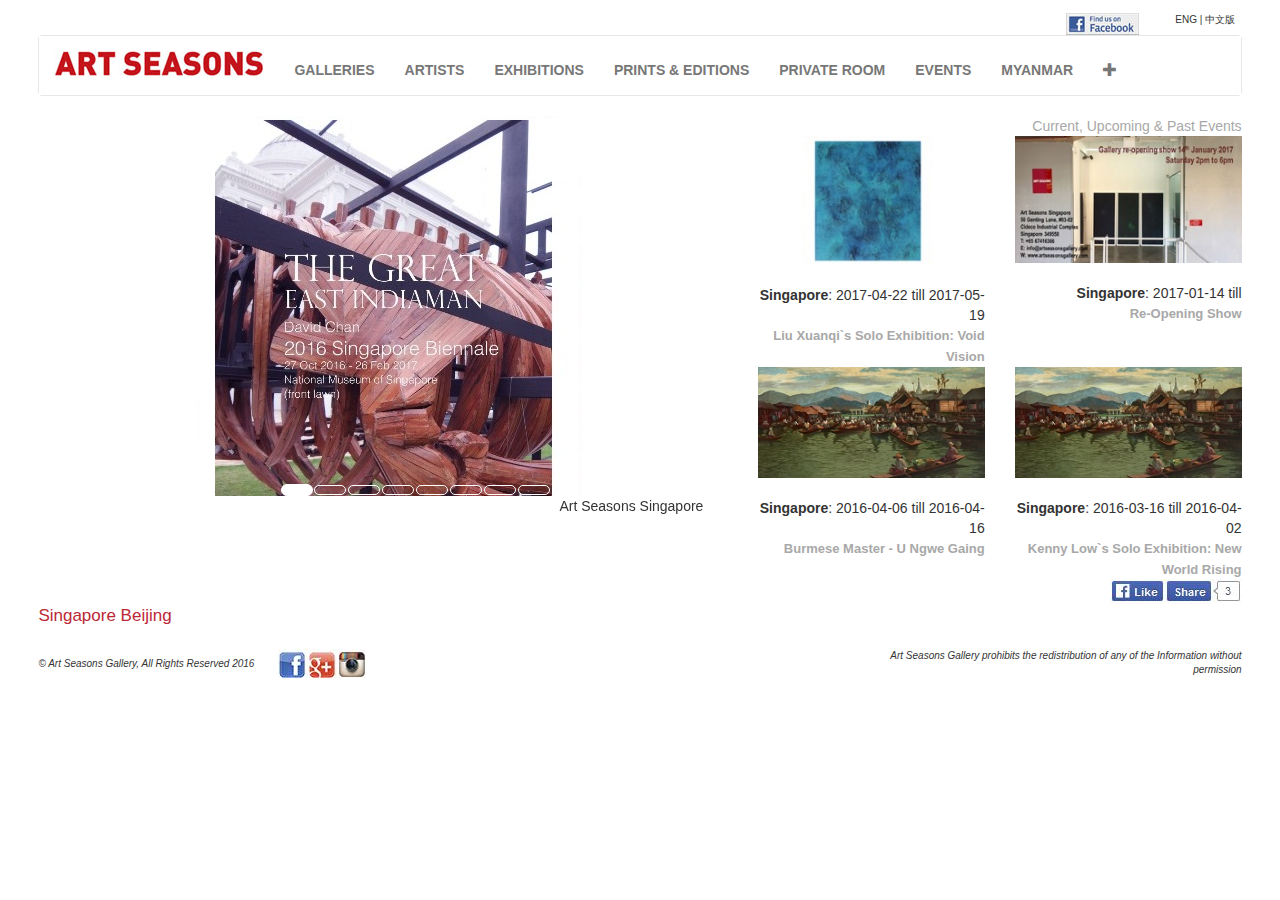
<file: VIA Art Seasons Gallery/Index.html>
<!DOCTYPE html>
<html lang="en">

<head>
    <meta charset="utf-8">
    <meta name="viewport" content="width=device-width, initial-scale=1">
    <title>ART SEASONS GALLERY :: The Leader in Asian Contemporary Arts</title>
    <link href="css/styles.css" type="text/css" rel="stylesheet" />
    <link href="css/bootstrap.min.css" rel="stylesheet" />
    <script src="https://ajax.googleapis.com/ajax/libs/jquery/1.12.4/jquery.min.js"></script>
    <script src="js/bootstrap.min.js"></script>
</head>

<body>
    <div class="row">
        <div class="col-xs-1 col-xs-offset-10 visible-lg"><img src="images/facebook.jpg" alt="facebook"></div>
        <div class="col-xs-1 switchlang visible-lg">ENG | 中文版</div>
    </div>
    <!--
    making navigation Bar and only one link "galleries" active.
    -->
    <nav class="navbar navbar-default">
        <div class="navbar-header">
            <button class="navbar-toggle" data-toggle="collapse" data-target="#myNavbar"> <span class="icon-bar"></span> <span class="icon-bar"></span> <span class="icon-bar"></span> </button>
            <a class="navbar-brand" href="index.html"><img class="logo-small" src="images/logo-art-seasons.jpg" alt="logo of Art seasons gallery" title="Art seasons gallery"></a>
        </div>
        <div class="collapse navbar-collapse" id="myNavbar">
            <ul class="nav navbar-nav">
                <li><a href="gallery.html">GALLERIES</a></li>
                <li><a href="#">ARTISTS</a></li>
                <li><a href="#">EXHIBITIONS</a></li>
                <li class="hidden-md hidden-sm"> <a href="#">PRINTS & EDITIONS</a> </li>
                <li class="hidden-md hidden-sm"> <a href="#">PRIVATE ROOM</a> </li>
                <li class="hidden-md hidden-sm"> <a href="#">EVENTS</a> </li>
                <li class="hidden-md hidden-sm"> <a href="#">MYANMAR</a> </li>
                <!-- Begin dropdown-menu -->
                <li class="dropdown visible-md visible-sm"> <a class="dropdown-toggle" data-toggle="dropdown"><span class="glyphicon glyphicon-plus "></span></a>
                    <ul class="dropdown-menu">
                        <li> <a href="#">PRINTS & EDITIONS</a> </li>
                        <li> <a href="#">PRIVATE ROOM</a> </li>
                        <li> <a href="#">EVENTS</a> </li>
                        <li> <a href="#">MYANMAR</a> </li>
                        <li><a href="#">PARTNERS</a></li>
                    </ul>
                    <!-- end dropdown-menu -->
                </li>
                <li class="dropdown visible-lg"> <a href="#" class="dropdown-toggle" data-toggle="dropdown"><span class="glyphicon glyphicon-plus"></span></a>
                    <ul class="dropdown-menu">
                        <li><a href="#">PARTNERS</a></li>
                    </ul>
                    <!-- end dropdown-menu -->
                </li>
            </ul>
        </div>
    </nav>
    <!--
    Slider with the images on the side start here
    -->
    <div class="row">
        <!-- slider or carousel here -->
        <div class="col-md-7">
            <div class="container">
                <div id="myCarousel" class="carousel slide" data-ride="carousel">
                    <!-- wrapper for slides -->
                    <div class="carousel-inner" role="listbox">
                        <div class="item active col-lg-7"><img class="img-responsive" alt="banner" src="images/carousel/banner.58.jpg">
                            <div class="aCenter">
                                <p>Art Seasons Singapore</p>
                            </div>
                        </div>
                        <div class="item col-lg-7"><img class="img-responsive" alt="banner" src="images/carousel/banner.60.jpg">
                            <div class="aCenter">
                                <p>Opening Exhibition of Jia Aili at CAC Malaga, Contemporary Art Centre of Malaga, 17 March 2017' id='htmlcaption_2</p>
                            </div>
                        </div>
                        <div class="item col-lg-7"><img class="img-responsive" alt="banner" src="images/carousel/banner.63.jpg">
                            <div class="aCenter">
                                <p>Art Seasons Singapore, Re-Opening Show, 14 Jan 2017</p>
                            </div>
                        </div>
                        <div class="item col-lg-7"><img class="img-responsive" alt="banner" src="images/carousel/banner.64.jpg">
                            <div class="aCenter">
                                <p>David Chan, The Great East Indiaman, 2016 Singapore Biennale, National Museum of Singapore (Front Lawn), 27 Oct 2016 - 26 Feb 2017</p>
                            </div>
                        </div>
                        <div class="item col-lg-7"><img class="img-responsive" alt="banner" src="images/carousel/banner.65.jpg">
                            <div class="aCenter">
                                <p>David Chan, The Birds and The Bees - Mono, Silkscreen and Dual Emboss on Rives BFK, 50 x 38 cm, Set of 3, 2017</p>
                            </div>
                        </div>
                        <div class="item col-lg-7"><img class="img-responsive" alt="banner" src="images/carousel/banner.66.jpg">
                            <div class="aCenter">
                                <p>Justin Lee, Early Bird Series 2, Silkscreen on Paper, Mounted on Board, 50 x 40 cm, Edition AP, 2017' id='htmlcaption_6</p>
                            </div>
                        </div>
                        <div class="item col-lg-7"><img class="img-responsive" alt="banner" src="images/carousel/banner.67.jpg">
                            <div class="aCenter">
                                <p>PHUNK, New Hope of an Old World, Pigment Print. Collage on Wood, 240 x 720 cm. Set of 16 Panels. Each 120 x 90 cm, 2016 - 2017</p>
                            </div>
                        </div>
                        <div class="item col-lg-7"><img class="img-responsive" alt="banner" src="images/carousel/banner.68.jpg">
                            <div class="aCenter">
                                <p>Jia Aili, Untitled, Oil on Canvas, 40 x 30 cm, 2010</p>
                            </div>
                        </div>
                        <div class="item col-lg-7"><img class="img-responsive" alt="banner" src="images/carousel/banner.69.jpg">
                            <div class="aCenter">
                                <p>Liu Xuanqi, Origins of Existence I, Ink & Color on Rice Paper, 97 x 60 cm, 2016</p>
                            </div>
                        </div>
                    </div>
                    <!-- Indicator -->
                    <ol class="carousel-indicators hidden-xs">
                        <li class="item col-lg-7 active" data-target="#myCarousel" data-slide-to="0"></li>
                        <li class="item col-lg-7" data-target="#myCarousel" data-slide-to="1"></li>
                        <li class="item col-lg-7" data-target="#myCarousel" data-slide-to="2"></li>
                        <li class="item col-lg-7" data-target="#myCarousel" data-slide-to="3"></li>
                        <li class="item col-lg-7" data-target="#myCarousel" data-slide-to="4"></li>
                        <li class="item col-lg-7" data-target="#myCarousel" data-slide-to="5"></li>
                        <li class="item col-lg-7" data-target="#myCarousel" data-slide-to="6"></li>
                        <li class="item col-lg-7" data-target="#myCarousel" data-slide-to="7"></li>
                        <li class="item col-lg-7" data-target="#myCarousel" data-slide-to="8"></li>
                    </ol>
                </div>
            </div>
        </div>
        <div class="col-lg-5">
            <div class="row">
                <div class="col-sm-12 aCenter tb-header">Current, Upcoming & Past Events</div>
            </div>
            <div class="row">
                <div class="col-sm-6 aCenter">
                    <div>
                        <a href="images/LXQ_0417.jpg" title="Liu Xuanqi`s Solo Exhibition: Void Vision"> <img class="img-responsive" src="images/images_small/LXQ_0417.jpg" alt="Liu Xuanqi`s Solo Exhibition: Void Vision" title="Liu Xuanqi`s Solo Exhibition: Void Vision"> </a>
                        <br><b>Singapore</b>: 2017-04-22 till 2017-05-19
                        <br><b class="smallphotoboxtext">Liu Xuanqi`s Solo Exhibition: Void Vision</b></div>
                </div>
                <div class="col-sm-6 aCenter">
                    <div>
                        <a href='images/OS_0117.jpg' title='Re-Opening Show'>
                            <div> <img class="img-responsive" src="images/images_small/OS_0117.jpg" alt="Re-Opening Show" title="Re-Opening Show"> </div>
                        </a>
                        <br><b>Singapore</b>: 2017-01-14 till
                        <br><b class="smallphotoboxtext">Re-Opening Show</b></div>
                </div>
            </div>
            <div class="row">
                <div class="col-sm-6 aCenter">
                    <div class="">
                        <a href='images/UNG_0416.jpg' title='Burmese Master - U Ngwe Gaing'>
                            <div> <img class="img-responsive" src="images/images_small/UNG_0416.jpg" alt="Burmese Master - U Ngwe Gaing" title="Burmese Master - U Ngwe Gaing"> </div>
                        </a>
                        <br><b>Singapore</b>: 2016-04-06 till 2016-04-16
                        <br><b class="smallphotoboxtext">Burmese Master - U Ngwe Gaing</b></div>
                </div>
                <div class="col-sm-6 aCenter">
                    <div>
                        <a href='images/Kennylow_0316.jpg' title='Kenny Low`s Solo Exhibition: New World Rising'>
                            <div> <img class="img-responsive" src="images/images_small/UNG_0416.jpg" alt="Kenny Low`s Solo Exhibition: New World Rising" title="Kenny Low`s Solo Exhibition: New World Rising"> </div>
                        </a>
                        <br><b>Singapore</b>: 2016-03-16 till 2016-04-02
                        <br><b class="smallphotoboxtext">Kenny Low`s Solo Exhibition: New World Rising</b></div>
                </div>
            </div>
            <div class="row">
                <div class="col-sm-12 aCenter"><img src="images/like.JPG" alt="Like"></div>
            </div>
        </div>
    </div>
    <footer>
        <div class="row">
            <div class="col-xs-2 ftext1">Singapore Beijing</div>
            <div class="col-xs-4 col-xs-offset-6 hidden-lg switchlang"><img src="images/facebook.jpg" alt="facebook">ENG | 中文版</div>
        </div>
        <div class="row">
            <div class="col-md-4"><i class="ftext2">© Art Seasons Gallery, All Rights Reserved 2016</i>&nbsp;&nbsp;&nbsp;&nbsp;&nbsp;&nbsp;<img class="socialimg" src="images/social.JPG" alt="social"></div>
            <div class="col-md-4 col-md-offset-4"><i class="ftext3">Art Seasons Gallery prohibits the redistribution of any of the Information without permission</i></div>
        </div>
    </footer>
</body>

</html>
</file>
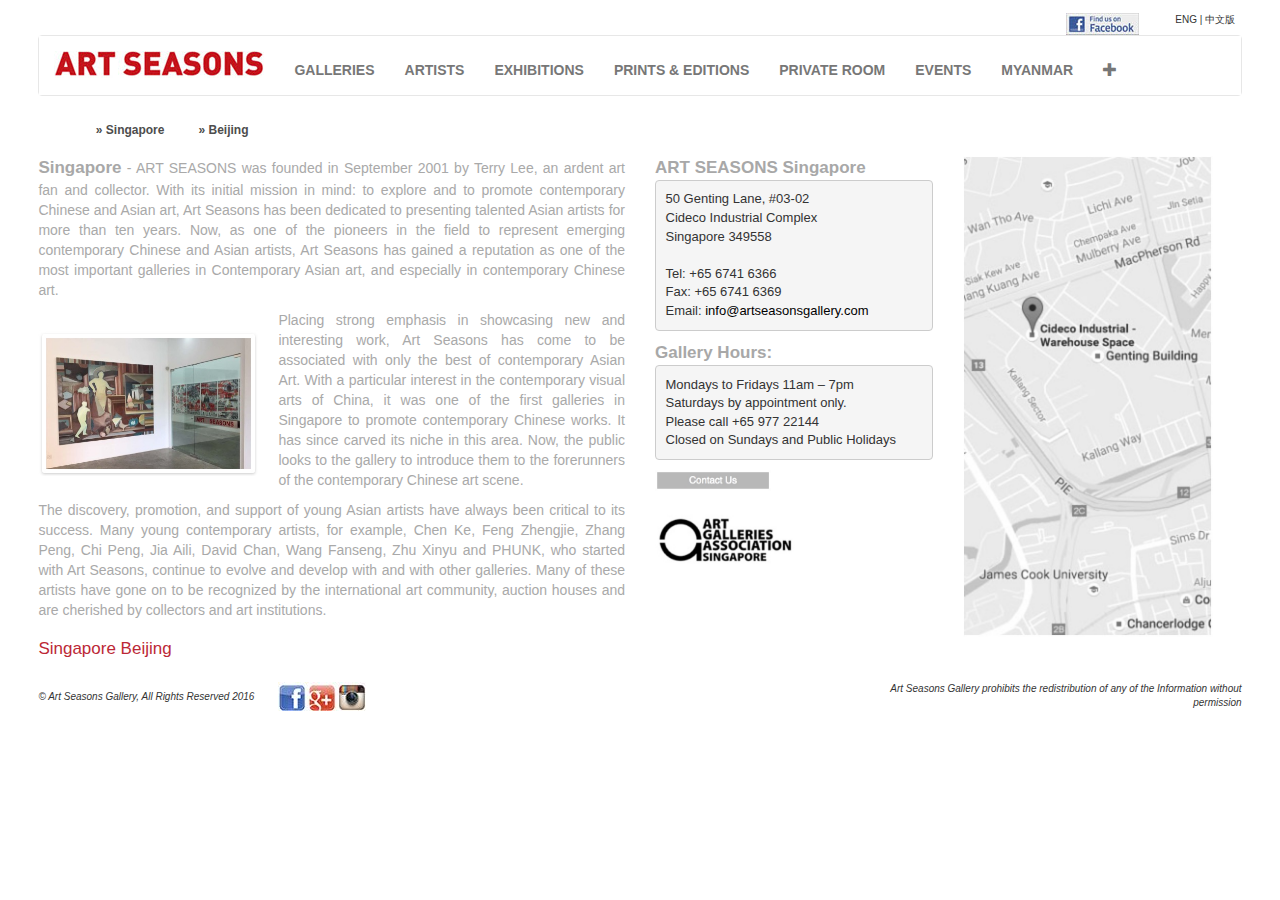
<file: VIA Art Seasons Gallery/gallery.html>
<!DOCTYPE html>
<html lang="en">

 <!--
Head
-->
    
<head>
    <meta charset="utf-8">
    <meta name="viewport" content="width=device-width, initial-scale=1">
    <title>ART SEASONS GALLERY :: The Leader in Asian Contemporary Arts</title>
    <link href="css/bootstrap.min.css" rel="stylesheet" />
    <script src="https://ajax.googleapis.com/ajax/libs/jquery/1.12.4/jquery.min.js"></script>
    <script src="js/bootstrap.min.js"></script>
    <link href="css/styles.css" type="text/css" rel="stylesheet" />
</head>

<!--
Body
-->
<body>
    <div class="row">
        <div class="col-xs-1 col-xs-offset-10 visible-lg"><img src="images/facebook.jpg" alt="facebook"></div>
        <div class="col-xs-1 switchlang visible-lg">ENG | 中文版</div>
    </div>
    <!--
    making navigation Bar and only one link "galleries" active.
    -->
    <nav class="navbar navbar-default">
        <div class="navbar-header">
            <button class="navbar-toggle" data-toggle="collapse" data-target="#myNavbar"> <span class="icon-bar"></span> <span class="icon-bar"></span> <span class="icon-bar"></span> </button>
            <a class="navbar-brand" href="index.html"><img class="logo-small" src="images/logo-art-seasons.jpg" alt="logo of Art seasons gallery" title="Art seasons gallery"></a>
        </div>
        <div class="collapse navbar-collapse" id="myNavbar">
            <ul class="nav navbar-nav">
                <li><a href="gallery.html">GALLERIES</a></li>
                <li><a href="#">ARTISTS</a></li>
                <li><a href="#">EXHIBITIONS</a></li>
                <li class="hidden-md hidden-sm"> <a href="#">PRINTS & EDITIONS</a> </li>
                <li class="hidden-md hidden-sm"> <a href="#">PRIVATE ROOM</a> </li>
                <li class="hidden-md hidden-sm"> <a href="#">EVENTS</a> </li>
                <li class="hidden-md hidden-sm"> <a href="#">MYANMAR</a> </li>
                <!-- Begin dropdown-menu -->
                <li class="dropdown visible-md visible-sm"> <a href="#" class="dropdown-toggle" data-toggle="dropdown"><span class="glyphicon glyphicon-plus "></span></a>
                    <ul class="dropdown-menu">
                        <li> <a href="#">PRINTS & EDITIONS</a> </li>
                        <li> <a href="#">PRIVATE ROOM</a> </li>
                        <li> <a href="#">EVENTS</a> </li>
                        <li> <a href="#">MYANMAR</a> </li>
                        <li><a href="#">PARTNERS</a></li>
                    </ul>
                    <!-- end dropdown-menu -->
                </li>
                <li class="dropdown visible-lg"> <a href="#" class="dropdown-toggle" data-toggle="dropdown"><span class="glyphicon glyphicon-plus"></span></a>
                    <ul class="dropdown-menu">
                        <li><a href="#">PARTNERS</a></li>
                    </ul>
                    <!-- end dropdown-menu -->
                </li>
            </ul>
        </div>
    </nav>

            <ul class="submenu nav navbar-nav">
                <li class="submenu"><a href="gallery.html">» Singapore</a></li>
                <li class="submenu"><a href="#">» Beijing</a></li>
            </ul>

 <!--
The two sides of the page. Left and right. (right side split in two - info and Map)
-->
    <div class="row">
        <div id="content">
            <div id="left-side" class="col-md-6">
                <p class="paragraph"><span class="span">Singapore</span> - ART SEASONS was founded in September 2001 by Terry Lee, an ardent art fan and collector. With its initial mission in mind: to explore and to promote contemporary Chinese and Asian art, Art Seasons has been dedicated to presenting talented Asian artists for more than ten years. Now, as one of the pioneers in the field to represent emerging contemporary Chinese and Asian artists, Art Seasons has gained a reputation as one of the most important galleries in Contemporary Asian art, and especially in contemporary Chinese art.</p>

                <img class="GalerryImg" src="images/GalleryImg1.jpg" alt="Gallery in Singapore">

                <p class="paragraph">Placing strong emphasis in showcasing new and interesting work, Art Seasons has come to be associated with only the best of contemporary Asian Art. With a particular interest in the contemporary visual arts of China, it was one of the first galleries in Singapore to promote contemporary Chinese works. It has since carved its niche in this area. Now, the public looks to the gallery to introduce them to the forerunners of the contemporary Chinese art scene.</p>

                <p class="paragraph">The discovery, promotion, and support of young Asian artists have always been critical to its success. Many young contemporary artists, for example, Chen Ke, Feng Zhengjie, Zhang Peng, Chi Peng, Jia Aili, David Chan, Wang Fanseng, Zhu Xinyu and PHUNK, who started with Art Seasons, continue to evolve and develop with and with other galleries. Many of these artists have gone on to be recognized by the international art community, auction houses and are cherished by collectors and art institutions.</p>
            </div>



            <div id="right-side1">
                <div class="col-md-3">
                    <span class="span">ART SEASONS Singapore</span>
                    <pre class="pre">50 Genting Lane, #03-02
Cideco Industrial Complex
Singapore 349558

Tel: +65 6741 6366
Fax: +65 6741 6369
Email: <a href="mailto:info@artseasonsgallery.com" class="email">info@artseasonsgallery.com</a></pre>

                    <span class="span"> Gallery Hours:</span>
                    <pre class="pre">Mondays to Fridays 11am – 7pm
Saturdays by appointment only.
Please call +65 977 22144
Closed on Sundays and Public Holidays</pre>
                    <img style="width: 200px;" class="ContactS" src="images/ContactS.jpg" alt="Contacts">
                </div>

                <div class="col-md-3">
                    <img class="MapS item active" src="images/mapS.jpg" alt="map">
                </div>
                
            </div>
        </div>
    </div>


    <footer>
        <div class="row">
            <div class="col-xs-2 ftext1">Singapore Beijing</div>
            <div class="col-xs-4 col-xs-offset-6 hidden-lg switchlang"><img src="images/facebook.jpg" alt="facebook">ENG | 中文版</div>
        </div>
        <div class="row">
            <div class="col-md-4"><i class="ftext2">© Art Seasons Gallery, All Rights Reserved 2016</i>&nbsp;&nbsp;&nbsp;&nbsp;&nbsp;&nbsp;<img class="socialimg" src="images/social.JPG" alt="social"></div>
            <div class="col-md-4 col-md-offset-4"><i class="ftext3">Art Seasons Gallery prohibits the redistribution of any of the Information without permission</i></div>
        </div>
    </footer>
</body>

</html>
</file>
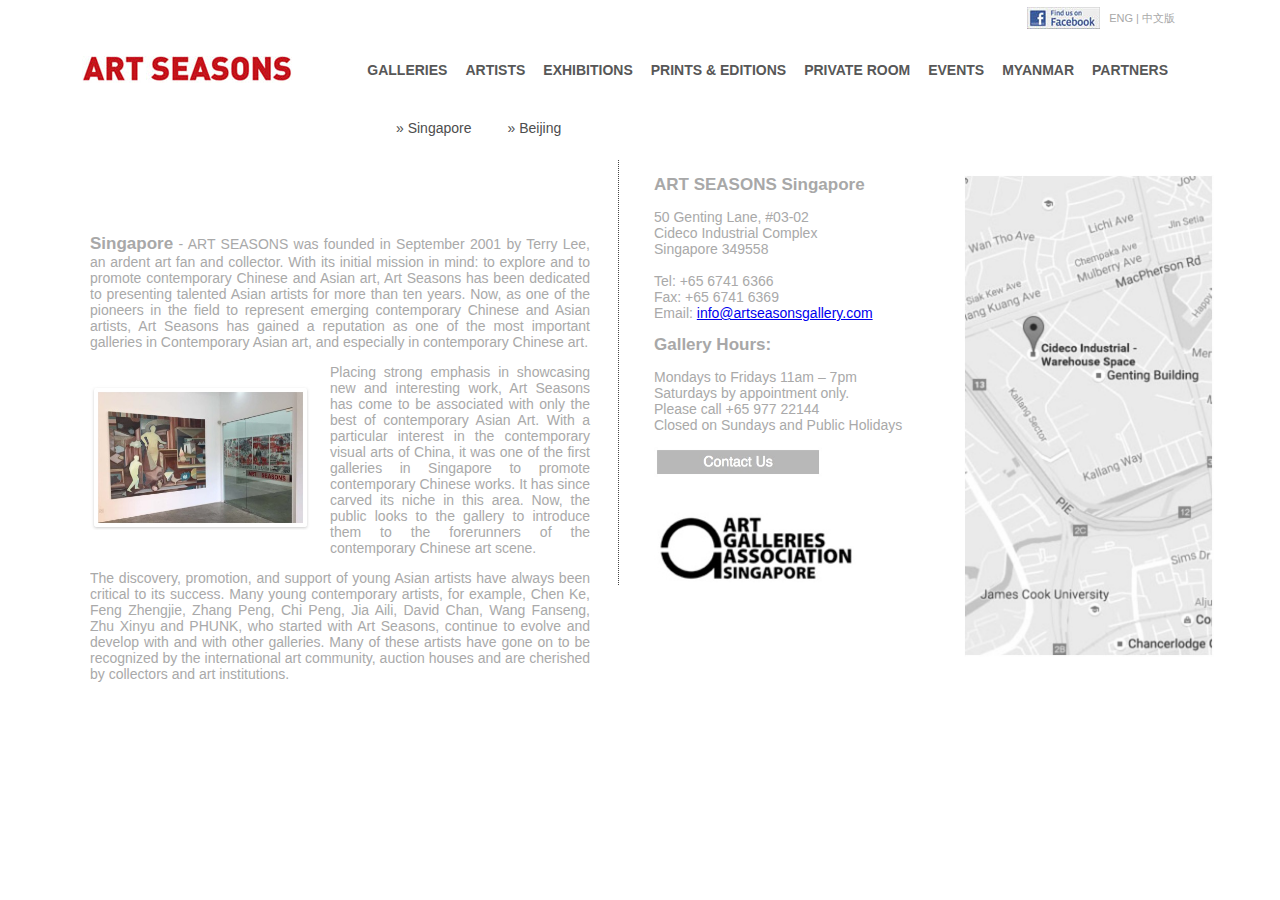
<file: VIA Art Seasons Gallery/images/ART SEASONS GALLERY __ The Leader in Asian Contemporary Art.htm>
<!DOCTYPE html>
<!-- saved from url=(0097)file:///Users/harijsasenieks/Desktop/RWD%20assignment1/VIA%20Art%20Seasons%20Gallery/gallery.html -->
<html><head><meta http-equiv="Content-Type" content="text/html; charset=UTF-8">
    
    <title>ART SEASONS GALLERY :: The Leader in Asian Contemporary Art</title>
    <link href="./ART SEASONS GALLERY __ The Leader in Asian Contemporary Art_files/Style.css" type="text/css" rel="stylesheet"> </head>

<body><hedder>
    <div class="facebook"><img src="./ART SEASONS GALLERY __ The Leader in Asian Contemporary Art_files/facebook.jpg" alt="facebook"></div>
    <div class="switchlang">ENG | 中文版</div>
    <div class="logo">
        <a href="file:///Users/harijsasenieks/Desktop/RWD%20assignment1/VIA%20Art%20Seasons%20Gallery/Index.html"><img src="./ART SEASONS GALLERY __ The Leader in Asian Contemporary Art_files/logo-art-seasons.jpg" alt="Logo-VIA Art Seasons Gallery" title="VIA Art Seasons Gallery"></a>
    </div>
    <ul class="menu">
        <li>PARTNERS</li>
        <li>MYANMAR</li>
        <li>EVENTS</li>
        <li>PRIVATE ROOM</li>
        <li>PRINTS &amp; EDITIONS</li>
        <li>EXHIBITIONS</li>
        <li>ARTISTS</li>
        <li class="menu"><a href="file:///Users/harijsasenieks/Desktop/RWD%20assignment1/VIA%20Art%20Seasons%20Gallery/gallery.html">GALLERIES</a></li>
    </ul>
       <ul class="submenu">
        <li class="menu"><a href="file:///Users/harijsasenieks/Desktop/RWD%20assignment1/VIA%20Art%20Seasons%20Gallery/gallery.html">» Singapore</a></li>
        <li class="menu"><a href="file:///Users/harijsasenieks/Desktop/RWD%20assignment1/VIA%20Art%20Seasons%20Gallery/galleryBeijing.html">» Beijing</a></li>
    </ul>
</hedder> 
    
    
    

<div id="content"> 
    <div id="left-side">
    <p class="paragraph"><span class="span">Singapore</span> - ART SEASONS was founded in September 2001 by Terry Lee, an ardent art fan and collector. With its initial mission in mind: to explore and to promote contemporary Chinese and Asian art, Art Seasons has been dedicated to presenting talented Asian artists for more than ten years. Now, as one of the pioneers in the field to represent emerging contemporary Chinese and Asian artists, Art Seasons has gained a reputation as one of the most important galleries in Contemporary Asian art, and especially in contemporary Chinese art.</p>
        
    <img class="GalerryImg" src="./ART SEASONS GALLERY __ The Leader in Asian Contemporary Art_files/GalleryImg1.jpg">
        
    <p class="paragraph">Placing strong emphasis in showcasing new and interesting work, Art Seasons has come to be associated with only the best of contemporary Asian Art. With a particular interest in the contemporary visual arts of China, it was one of the first galleries in Singapore to promote contemporary Chinese works. It has since carved its niche in this area. Now, the public looks to the gallery to introduce them to the forerunners of the contemporary Chinese art scene.</p>
        
    <p class="paragraph">The discovery, promotion, and support of young Asian artists have always been critical to its success. Many young contemporary artists, for example, Chen Ke, Feng Zhengjie, Zhang Peng, Chi Peng, Jia Aili, David Chan, Wang Fanseng, Zhu Xinyu and PHUNK, who started with Art Seasons, continue to evolve and develop with and with other galleries. Many of these artists have gone on to be recognized by the international art community, auction houses and are cherished by collectors and art institutions.</p>    
        
    </div>

    <div id="right-side1">
        <img class="MapS" src="./ART SEASONS GALLERY __ The Leader in Asian Contemporary Art_files/mapS.jpg">
        <span class="span">ART SEASONS Singapore</span>
        <pre class="pre">50 Genting Lane, #03-02
Cideco Industrial Complex
Singapore 349558

Tel: +65 6741 6366
Fax: +65 6741 6369
Email: <a href="mailto:info@artseasonsgallery.com" class="email">info@artseasonsgallery.com</a></pre>
        
        <span class="span"> Gallery Hours:</span>
        <pre class="pre">Mondays to Fridays 11am – 7pm
Saturdays by appointment only.
Please call +65 977 22144
Closed on Sundays and Public Holidays</pre>
        
        <img class="ContactS" src="./ART SEASONS GALLERY __ The Leader in Asian Contemporary Art_files/ContactS.jpg">
        
        
    </div>
    </div>
    
    


</body></html>
</file>
<file: VIA Art Seasons Gallery/css/styles.css>
.aCenter {
    text-align: right;
}

.switchlang {
    font-size: 10px;
    text-align: center;
}

.nav li {
    background-color: white;
    margin-top: 1%;
}

.nav li a {
    color: #575757;
    font-weight: bold;
}

.nav li a:hover {
    text-decoration: underlined;
    color: #000000;
}


/*
//
// START
//
*/

html {
    margin: 1% 3%;
}

body {
    font-family: Arial;
    font-size: 14px;
}


/*
//
// SUB MENU
//
*/

#myNavbar {
    background-color: white;
    border: 0;
    -webkit-box-shadow: none;
    box-shadow: none;
}

#backNav {
    background-color: white;
}

.submenu li {
    display: inline;
    float: left;
    color: #4d4d4d;
    padding-left: 18px;
    list-style-type: circle;
}

ul.submenu {
    overflow: hidden;
    position: absolute;
    margin-top: -1%;
    margin-left: 3%;
    font-size: 10px;
    list-style-type: square;
}

.submenu li a {
    text-decoration: none;
    font-size: 12px;
    font-family: Arial;
    color: #4d4d4d;
    padding-left: 1px;
}

ul li.submenu a:hover {
    text-decoration: underlined;
    color: lightgrey;
}


/*
//
// BODY
//
*/

#content {
    overflow: hidden;
    padding-top: 40px;
    color: #A9A9A9;
}

.GalerryImg {
    width: 220px;
    height: auto;
    float: left;
    overflow: visible;
    margin-top: 20px;
    margin-bottom: 20px;
    margin-right: 20px;
}

.tb-header {
    font-family: Arial;
    font-size: 14px;
    color: #a8a8a8;
}

.MapS {
    width: 250px;
}

.paragraph {
    text-align: justify;
}

.span {
    font-size: 17px;
    color: #a8a8a8;
    font-weight: bold;
}

.pre {
    font-family: Arial;
}

.smallphotoboxtext {
    font-size: 13px;
    padding-bottom: 20px;
    color: #a8a8a8;
    text-align: center;
}


/*
//
// EMAIL HOVER
//
*/

.email {
    text-decoration: none;
    color: black;
}

.email:hover {
    color: blue;
}


/*
//
// Footer text classes
//
*/

.ftext1 {
    font-size: 17px;
    color: #bc2836;
    margin-bottom: 20px;
}

.ftext2 {
    font-size: 10px;
    text-align: left;
}

.ftext3 {
    font-size: 10px;
    text-align: right;
    float: right;
}


/*
//
// nav bar
//
*/

.navbar-inner {
  background: none !important; 
  border: 0 !important;
  box-shadow: none !important;
  -webkit-box-shadow: none !important;
}

.navbar-inverse .nav .active > a {
  background: 0 !important; 
  color: #333 !important;
  box-shadow: none !important;
  -webkit-box-shadow: none !important;
}

.navbar-inverse .nav > li > a {
  color: #333 !important;
  text-shadow: none !important;
}

.navbar-inverse .nav > li > a:hover {
  color: #333 !important;
}


/*
//
// Extras
//
*/

.img-responsive {
    margin: 0 auto;
}

@media Screen and (max-width:345px) {
    .logo-small {
        width: 130px;
    }
}
</file>
<file: VIA Art Seasons Gallery/images/ART SEASONS GALLERY __ The Leader in Asian Contemporary Art_files/Style.css>
.menu li {
    display: inline;
    list-style: none;
    text-decoration: none;
    float: right;
    font-size: 14px;
    font-family: Arial;
    color: #575757;
    font-weight: bold;
    padding-left: 18px;
    
}
ul.menu {
    overflow: hidden;
    position: absolute;
    top: 48px;
    right: 22px;
}
.menu li a {
    text-decoration: none;
    font-size: 14px;
    font-family: Arial;
    color: #575757;
    font-weight: bold;
    padding-left: 18px;
}
ul li.menu a:hover {
    text-decoration: underlined;
    font-size: 14px;
    font-family: Arial;
    color: #000000;
    padding-left: 18px;
}

.menu li a:visited {
    font-size: 14px;
    font-family: Arial;
    color: #575757;
    text-decoration: none;
    font-weight: bold;
    padding-left: 18px;
}



.logo img {
    overflow: hidden;
    position: absolute;
    top: 56px;
    left: -8px;
}

.facebook img {
    position: absolute;
    right: 90px;
    top: 7px;
}

.switchlang {
    position: absolute;
    top: 11px;
    right: 15px;
    font-size: 11px;
    font-family: Arial;
    color: #a8a8a8;
    text-decoration: none;
}

.switchlang:hover {
    position: absolute;
    top: 11px;
    right: 15px;
    font-size: 11px;
    color: #4d4d4e;
    text-decoration: underlined;
}











html {
    padding: 0;
    margin-left: 40px;
    margin-right: 40px;
                }

hedder{

}


body {
    font-family: Arial;
    font-size: 14px;
    padding-top: 120px;
    width: 1100px;
    max-width: 1100px;
    border: 0px solid #000000;
    margin: 0 auto;
    position: relative;
}










/* SUB MENU */

.submenu li {
    display: inline;
    list-style: none;
    text-decoration: none;
    float: left;
    font-size: 10px;
    font-family: Arial;
    color: #4d4d4d;
    padding-left: 18px;
    
}
ul.submenu {
    overflow: hidden;
    position: absolute;
    margin-top: 0px;
    margin-left: 230px;
    font-size: 10px;   
}
.submenu li a {
    text-decoration: none;
    font-size: 14px;
    font-family: Arial;
    color: #4d4d4d;
    padding-left: 18px;
}







#left-side{
    width: 500px;
    float: left;
}

#right-side2{
    font-family: Arial;
    padding-left: 35px;
    padding-top: 15px;
    border: 1p solid black;
    width: 560px;
    height: 100px;
    float: right;
    position:absolute;
    top: 0;
    margin-top: 160px;
    bottom: 0;
    left: 48%;
    border-left: 1px dotted #444;
}

#right-side1{
    font-family: Arial;
    padding-left: 35px;
    padding-top: 15px;
    border: 1p solid black;
    width: 560px;
    height: 410px;
    float: right;
    position:absolute;
    top: 0;
    margin-top: 160px;
    bottom: 0;
    left: 48%;
    border-left: 1px dotted #444;
}

#content{
    overflow: hidden;
    padding-top: 100px;
    color: #A9A9A9;
}


.GalerryImg{ 
    width: 220px;
    height: auto;
    float: left;
    overflow: visible;
    margin-top: 20px;
    margin-bottom: 20px;
    margin-right: 20px;
}

.GalerryImg2{ 
    width: 200px;
    height: auto;
    float: left;
    padding-top: 20px;
    margin-bottom: 20px;
    margin-right: 20px;  
}

.ContactS{ 
    width: 290px;
    height: auto;
    float: left;
    overflow: visible;
    
}
.MapS{ 
    position: relative;
    width: 250px;
    float: right;
    height: auto;
    overflow: visible;
    
}

.paragraph{
    
    text-align: justify;
}
.span{
    font-size:17px; color:#a8a8a8; font-weight:bold;
}
.pre{
    font-family: Arial;
}
</file>
